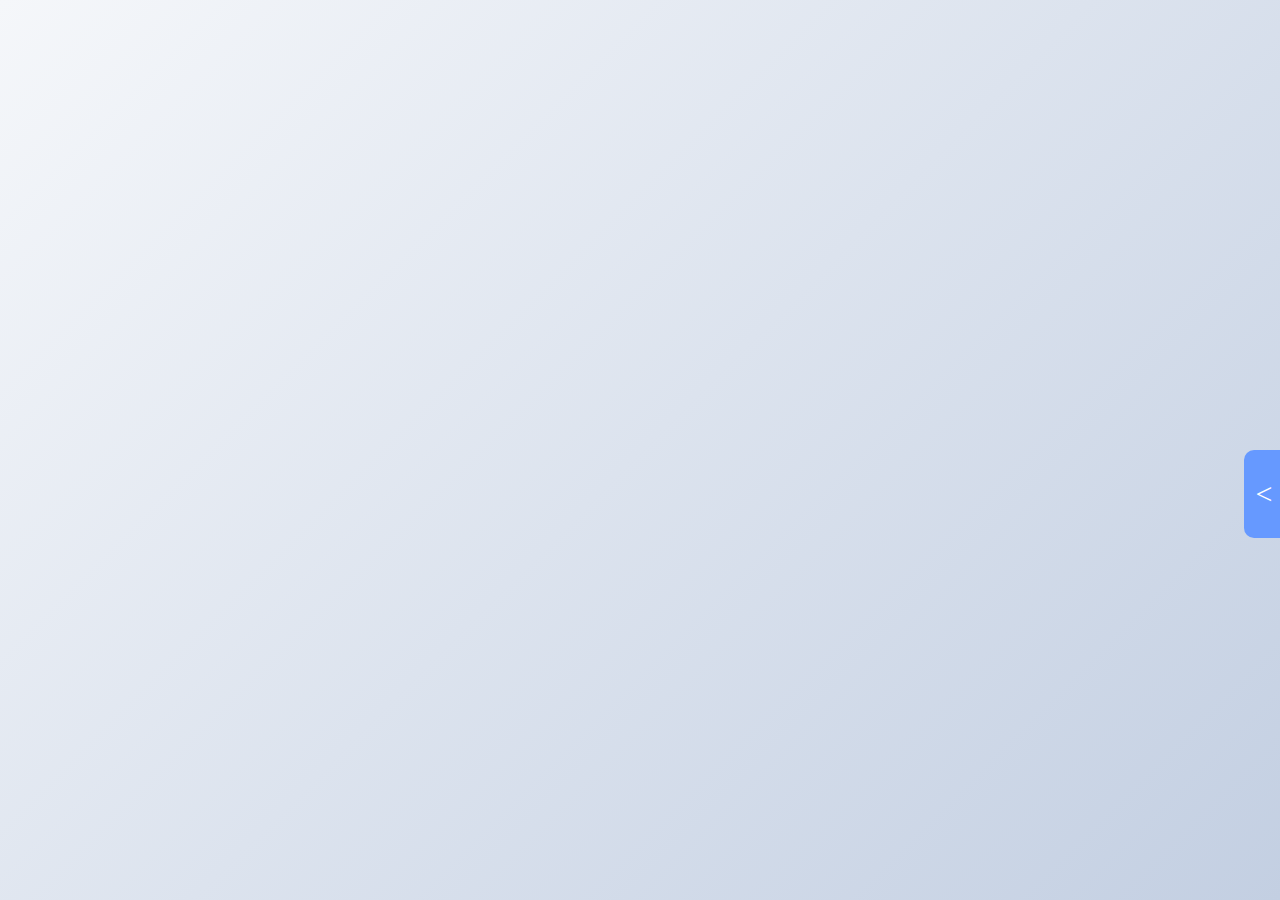
<file: 猜拳/index.html>
<!DOCTYPE html>
<html lang="zh">
<head>
<meta charset="UTF-8">
<title>猜拳游戏</title>
<link rel="stylesheet" href="style.css">
</head>
<body>
<div class="page1">
	<div class="loader">
		<div class="circle"></div>
		<div class="circle"></div>
	</div>
</div>	
<div class="page2">	
<div class="container">
	<header class="header">
		<h1>猜拳</h1>
		<button id="restart" class="restart-btn">重新开始</button>
	    <div id="score" class="score flex">
			<p>玩家：0</p>
			<p>电脑：0</p>
		</div>
		<div class="face">
			<img src="images/readyl.png" alt="">
			<img src="images/readyr.png" alt="">
		</div>
	<h2>请做出选择</h2>
	<div class="choices">
		<img src="images/1-rock.png"  id="rock">
	    <img src="images/1-scissors.png" id="scissors">
	    <img src="images/1-paper.png" id="paper">	 
	</div>	
	</header> 
	<!-- modal -->
	<div class="modal">
		<div id="result" class="modal-content">
			<h1 class="text-win">OK你赢啦！</h1>
			<p>电脑的选择为</p>
			<img src="images/1-rock.png"  id="rock">
		</div> 
	</div>
</div>
</div>
<div class="slider">
    <div class="btn"><</div>
	<div class="box">
	 王小毛01
	</div>
</div>
<script src="jquery.js"></script>
<script src="main.js"></script>
</body>
</html>
</file>
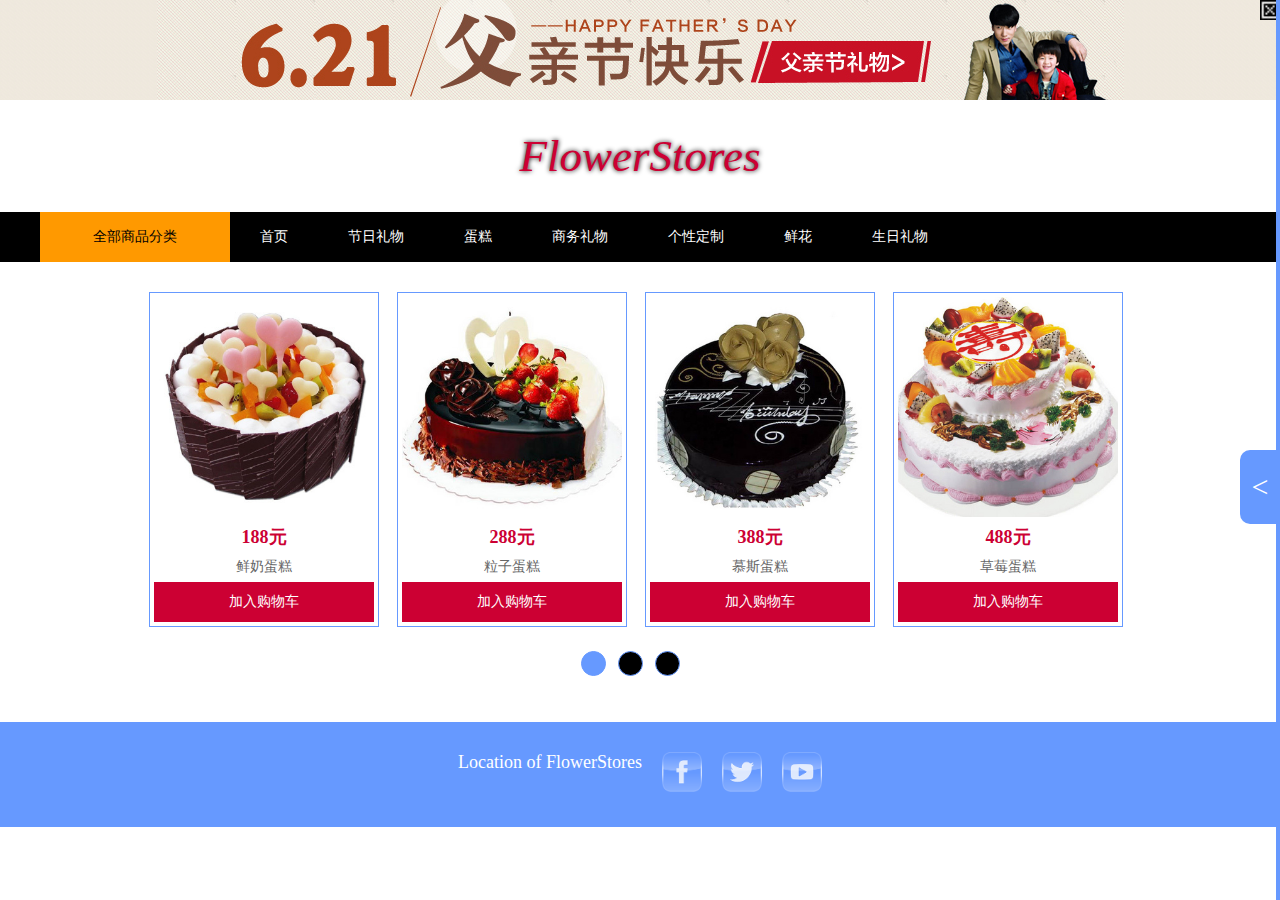
<file: 购物yhk/index.html>
<!doctype html>
<html lang="en">
 <head>
  <meta charset="UTF-8">
  <meta name="Generator" content="EditPlus®">
  <meta name="Author" content="">
  <meta name="Keywords" content="">
  <meta name="Description" content="">
  <title>购物</title>
 <link rel="stylesheet" href="css/style.css">
 </head>
 <body>
  <!-- 开头 -->
  <header>
    <div id="topAdv">
	 <a href="#"><img src="images/adv.jpg"></a>
	 <img src="images/close.png" class="close">
	</div>
	<!-- top -->
	<div class="top flex left">
	  <a href="#">FlowerStores</a>
	</div>
	<!-- top -->
	<!-- nav -->
	<nav>
	  <ul class="flex">
	  	<li class="first"><a href="#">全部商品分类</a></li>
	  	<li><a href="#">首页</a></li>
	  	<li><a href="#">节日礼物</a></li>
	  	<li><a href="#">蛋糕</a></li>
	  	<li><a href="#">商务礼物</a></li>
	  	<li><a href="#">个性定制</a></li>
	  	<li><a href="#">鲜花</a></li>
	  	<li><a href="#">生日礼物</a></li>
		<li class="last"></li>
	  </ul>
	</nav>
  </header>
  <!-- 内容 -->
  <section>
    <div class="product">
	 <ul class="prolist">
	 	<li><img src="images/dg_img1.jpg" alt="">
		    <p class="price">188元</p>
			<p class="title">鲜奶蛋糕</p>
			<span class="join">加入购物车</span>
		</li>
	 	<li><img src="images/dg_img2.jpg" alt="">
		    <p class="price">288元</p>
			<p class="title">粒子蛋糕</p>
			<span class="join">加入购物车</span>
		</li>
	 	<li><img src="images/dg_img3.jpg" alt="">
		   <p class="price">388元</p>
			<p class="title">慕斯蛋糕</p>
			<span class="join">加入购物车</span>
		</li>
	 	<li><img src="images/dg_img6.jpg" alt="">
		   <p class="price">488元</p>
			<p class="title">草莓蛋糕</p>
			<span class="join">加入购物车</span>
		</li>
	 	<li><img src="images/srpic1.jpg" alt="">
		    <p class="price">88元</p>
			<p class="title">小熊玩具</p>
			<span class="join">加入购物车</span>
		</li>
	 	<li><img src="images/srpic2.jpg" alt="">
		    <p class="price">98元</p>
			<p class="title">钻石玩具</p>
			<span class="join">加入购物车</span>
		</li>
	 	<li><img src="images/srpic3.jpg" alt="">
		   <p class="price">108元</p>
			<p class="title">鲜花玩具</p>
			<span class="join">加入购物车</span>
		</li>
	 	<li><img src="images/srpic4.jpg" alt="">
		    <p class="price">118元</p>
			<p class="title">熊猫玩具</p>
			<span class="join">加入购物车</span>
		</li>
	 	<li><img src="images/xh_img1.jpg" alt="">
		  <p class="price">218元</p>
			<p class="title">鲜花1</p>
			<span class="join">加入购物车</span>
		</li>
	 	<li><img src="images/xh_img2.jpg" alt="">
		  <p class="price">318元</p>
			<p class="title">鲜花2</p>
			<span class="join">加入购物车</span>
		</li>
	 	<li><img src="images/xh_img3.jpg" alt="">
		  <p class="price">328元</p>
			<p class="title">鲜花3</p>
			<span class="join">加入购物车</span>
		</li>
	 	<li><img src="images/xh_img4.jpg" alt="">
		  <p class="price">338元</p>
			<p class="title">鲜花4</p>
			<span class="join">加入购物车</span>
		</li>
	 </ul>
	 <ul class="bar">
	 	<li class="hot"></li>
	 	<li></li>
	 	<li></li>
	 </ul>
	</div>
  </section>
  <!-- 页脚 -->
  <footer>
   <p>Location of FlowerStores</p>
   <ul>
   	<li><img src="images/aa.png" alt=""></li>
   	<li><img src="images/bb.png" alt=""></li>
   	<li><img src="images/cc.png" alt=""></li>
   </ul>
  </footer>
  <!-- slider -->
  <div class="slider">
    <div class="btn"><</div>
	<div class="box">
	  <!--  
	  <dl><dt><img src="images/dg_img1.jpg"></dt><dd class="ti">鲜奶蛋糕</dd><dd class="pi">188元</dd></dl>
	  -->
	</div>
  </div>
  <script src="js/jquery.js"></script>
  <script>
   //窗口广告栏的关闭
   $("img.close").click(function(){
     $("#topAdv").slideUp();
   });
   //移动菜单动画效果
    $("nav ul li").not(".first,.last").hover(function(){
     //经过
	 var left=$(this).position().left;//li与ul左边的距离
	 var width=$(this).width();//获取li的宽度
	 $(".last").show().css("width",width).animate({left:left},300);
   },function(){
     //离开
	 $(".last").hide();
   });
   //侧边栏动画
   var slide=0;
   $(".btn").click(function(){
	if(slide==0){
	$(".slider").animate({right:"0px"},500);
	slide=1;
	}else{
	$(".slider").animate({right:"-300px"},500);
	slide=0;
	}    
   });
   //选项卡移动的动画
   var num=0;
   $("ul.bar li").click(function(){
	 num=$(this).index();	 
    $(this).addClass("hot").siblings().removeClass("hot");
	$("ul.prolist").stop().animate({
	  marginLeft:-990*num+'px'
	},500);

   });
   //加入购物车
   $("span.join").click(function(){
	//图片路径
    var img=$(this).parent().find("img").attr("src");
	//价格
	var price=$(this).parent().find("p.price").html();
	//商品名称
	var ti=$(this).parent().find("p.title").html();
	$(".box").append("<dl><dt><img src='"+img+"'></dt><dd class='ti'>"+ti+"</dd><dd class='pi'>"+price+"</dd></dl>");
   });
  </script>
 </body>
</html>
</file>
<file: 猜拳/style.css>
*{
	margin: 0;padding: 0;
	box-sizing: border-box;
}
body{
	font-family: "arial, helvetica, sans-serif";
	line-height: 1.6;
	background: #fff;
	color: #333;
}
.container{
	max-width:1100px;
	margin:auto;
	overflow:hidden;
	padding: 0 2rem;
	text-align: center; 
}
.flex{
	display: flex;
	justify-content: center;
}
.header{
	text-align: center;
	margin: 1rem 0;
}
.header h1{
	margin-bottom:1rem;
}
.score{
	display: flex;
	grid-template-columns:repeat(2,1fr);
	font-size: 1.2rem;
	color: #fff;
}
.score p{
	width: 220px;
	height: 50px;
	background: deeppink;
	line-height: 50px;
	margin: 30px 2px;
}
.restart-btn{
	border: 3px solid deeppink;
    border-radius: 5px;
    outline: none;
    background-color: rgb(253, 217, 227);
    height: 60px;
    width: 200px;
    font-size: 24px;
    font-weight: bold;
    color: rgb(134, 123, 117);
    cursor: pointer;
	box-shadow:0 0 5px #000;
	display: none;
}
.restart-btn:hover{
	background: deeppink;
	color: #fff;
}
.choices img{
	cursor: pointer;
	margin: 15px 2px;		
}
.choices img:hover{
	transform:rotate(360deg) scale(1.2);
	transition:0.5s;
}
.modal{
	position: fixed;
	z-index: 1;
	left: 0;
	top: 0;
	height: 100%;
	width: 100%;
	overflow: auto;
	background:rgba(0,0,0,0.5);
	animation:modalopen 1s;
	display: none;
}
.modal-content{
	background:#fff;
	text-align: center;
	margin: 10% auto;
	width: 350px;
	border-radius:10px;
	padding: 3rem;
	box-shadow:0 5px 8px #666;
}
.modal-content h1{
	margin-bottom: 1rem;
	font-size: 18px;
}
.modal-content p{
	font-size: 1.2rem;
	margin-top: 1rem;
}
.text-win{
	color:green;
}
.text-lose{
	color:red;
}
@keyframes modalopen{
	from{
		transform:translateY(-2000px);
		opacity: 0;
	}
	to{
		transform:translateY(0px);
		opacity: 1;
	}
}
.face img{
	animation:run 2s;
}
@keyframes run{
	0%{transform: translateX(-2000px);}
	40%{transform: translateX(80px);}
	60%{transform: translateX(-60px);}
	80%{transform: translateX(30px);}
	100%{transform: translateX(0px);}
}
.page2{
	display: none;
}
.page1{	
	font-family: "lucida sans typewriter";	
	line-height: 1.6;
	background-image:linear-gradient(135deg,#f5f7fa 0%,#c3cfe2 100%);
	display: flex;
	flex-direction: column;
	align-items: center;
	justify-content: center;
	min-height:100vh;	
}
.loader{
	
height: 50px;
	
transform-origin: bottom center;
	
animation:rotate 3s linear infinite;	

}

.circle{
	
background: purple;
	
width: 40px;
height: 40px;
	
border-radius:50%;
	
transform:scale(0);
	
animation:grow 1.5s linear infinite;
	
margin: -10px;

}

.circle:nth-child(2){
	
background: palevioletred;
	
animation-delay: 0.75s;

}

@keyframes rotate{

	to{
		transform:rotate(360deg);
	
}

}

@keyframes grow{
	
50%{
		transform:scale(1);
	}

}
/*slider*/
.slider{
 width: 300px;
 height: 100%;
 position: fixed;
 right:-300px;
 top: 0px;
 background: #fff;
 border-left: 4px solid #6699ff;
}
.btn{
  position: absolute;
  left: -40px;
  top: 50%;
  width: 40px;
  padding: 20px 0;
  background: #6699ff;
  border-radius: 10px 0 0 10px;
  color: #fff;
  text-align: center;
  font-size: 30px;
  cursor: pointer;
  transition: 0.3s;
}
</file>
<file: 购物yhk/css/style.css>
*{
 margin: 0;
 padding: 0;
}
body{
 font:18px 微软雅黑;
}
li{
 list-style:none;
}
a{
 display: block;
 text-decoration: none;
}
.flex{
 display:flex;
 flex-wrap:wrap;/*自动换行*/
}
/*header style*/
#topAdv{
 width: 100%;
 height: 100px;
 background:url(../images/advbg.png);
 position: relative;/*定位参照*/
}
#topAdv img{ 
 margin:auto;
 display:block;
}
img.close{
 position:absolute;
 top:0;
 right:0;
 cursor:pointer;
 width: 20px;
 height: 20px;
}
.top{
 padding:30px 0; 
 justify-content:center;/*居中*/
}
.top a{
 font-size: 45px;
 font-style:italic;
 color:#cc0033;
 text-shadow:0 0 5px #000;/*文字投影*/
}
.left{
 animation-name:left;
 animation-duration:2s;
}
@keyframes left{
  0%{
   transform:translateX(-2000px);
  }
  60%{
   transform:translateX(30px);
  }
  80%{
   transform:translateX(-10px);
  }
  100%{
   transform:translateX(0px);
  }
}
nav{
 width: 100%;
 height:50px;
 background: #000;
 line-height: 50px;
}
nav a{
 color: #fff;
 padding: 0px 30px;
 position: relative;/*定位参照*/
 font-size: 14px;
 z-index:99;/*层叠关系置顶*/
}
nav ul{
 width: 1200px;
 margin:0 auto;
 position: relative;/*定位参照*/
}
nav ul li.first{
 width: 190px;
 text-align: center;
 background: #ff9900; 
}
li.first a{
 color:#000;
}
nav ul li.last{
 width: 100px;
 height: 50px;
 background: green;
 position: absolute;
 left: 190px;
 display: none;/*隐藏*/
}
.product{
  width: 1000px;
  height: 400px;
  margin: 30px auto;
}


ul.prolist li img{
 width: 220px;
 height: 220px;
}
.product ul li{
 width: 220px;
 float: left;
 margin: 0px 9px;
 padding: 4px;
 border: 1px solid #6699ff;
 text-align: center;
 perspective: 800px;/*透视距离*/
}
p.price{
  font-size: 18px;
  color: #cc0033;
  font-weight: bold;
  line-height: 30px;
}
p.title{
 font-size: 14px;
 color:#666;
 line-height: 30px;
}
span.join{
  height: 40px;
  background: #cc0033;
  color: #fff;
  display: block;
  text-align: center;
  line-height: 40px;
  font-size: 14px;
  cursor: pointer;
}
ul.prolist{
 width: 9999px;
}
.product{
 position: relative;
 overflow:hidden;
}
ul.bar{
 position: absolute;
 left: 43.5%;
 bottom: 10px;
}
ul.bar li{
    width: 15px;
    height: 15px;
    border-radius: 50%;
    background: #000;
    float: left;
    margin: 6px;
    cursor: pointer;
}
ul.bar li.hot{
 background: #6699ff;
}

footer{
 padding:30px 0;
 background: #6699ff;
 color:#fff;
 text-align: center;
 display:flex;
 justify-content:center;
}
footer ul{
 display:flex;
}
footer ul li img{
 width: 40px;
 height: 40px;
 margin-left: 20px;
 cursor: pointer; 
}
footer ul li:hover img{
 transform:rotate(360deg) scale(2);
 transition:2s;
}
.slider{
 width: 300px;
 height: 100%;
 position: fixed;
 right:-300px;
 top: 0px;
 background: #fff;
 border-left: 4px solid #6699ff;
}
.btn{
  position: absolute;
  left: -40px;
  top: 50%;
  width: 40px;
  padding: 20px 0;
  background: #6699ff;
  border-radius: 10px 0 0 10px;
  color: #fff;
  text-align: center;
  font-size: 30px;
  cursor: pointer;
  transition: 0.3s;
}
.box dl dt{
    width: 60px;
    height: 60px;
    float: left;
}
.box img{
 width: 100%;
 height: 100%;
}
.box dd.ti{
 color: #666;
 font-size: 18px;
 line-height: 30px;
}
.box dl dd{
 width: 130px;
 line-height: 20px;
 float: right;
}
.box dl dd.pi{
  color: red;
  font-size: 16px;
  line-height: 30px;
}
.box dl{
 width: 205px;
 height: 60px;
 padding: 10px;
 border-bottom: 1px dotted #6699ff;
 margin: auto;
}
</file>
